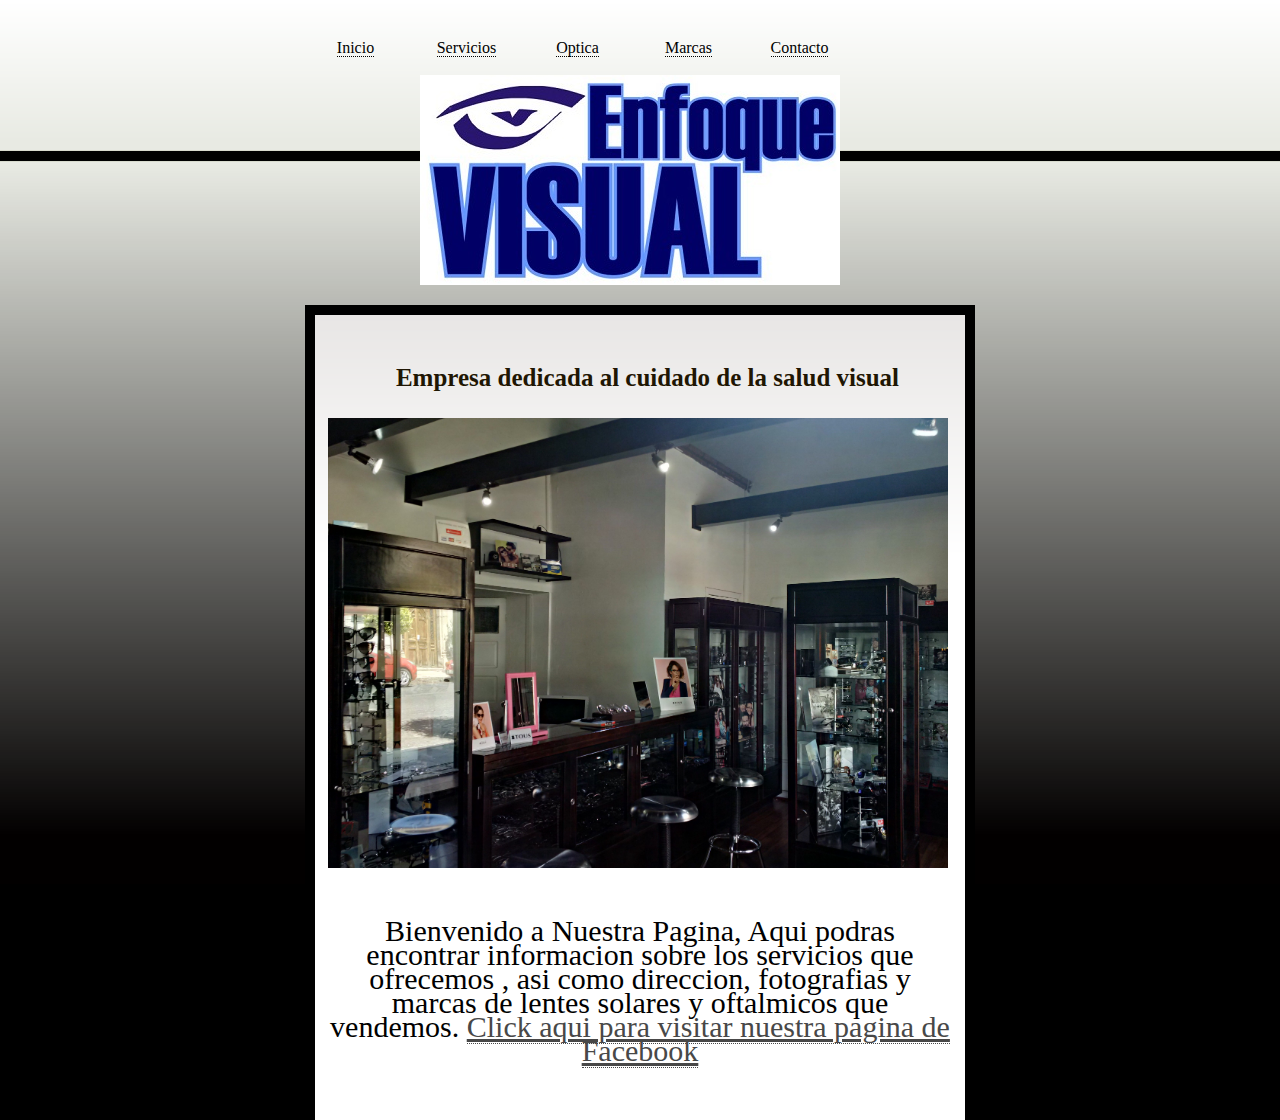
<file: index.html>
<!DOCTYPE html PUBLIC "-//W3C//DTD XHTML 1.0 Strict//EN" "http://www.w3.org/TR/xhtml1/DTD/xhtml1-strict.dtd">
<html xmlns="http://www.w3.org/1999/xhtml">
<head>
<meta http-equiv="Content-Type" content="text/html; charset=utf-8" />
<link rel="stylesheet" type="text/css" href="style.css" />
<title>Optica Enfoque Visual</title>
</head>

<body>
    <div id="page">
        <div class="topNaviagationLink"><a href="index.html">Inicio</a></div>
        <div class="topNaviagationLink"><a href="servicios.html">Servicios</a></div>
        <div class="topNaviagationLink"><a href="instalaciones.html">Optica</a></div>
        <div class="topNaviagationLink"><a href="marcas.html">Marcas</a></div>
	    <div class="topNaviagationLink"><a href="contacto2.html">Contacto</a></div>
	</div>
    <div id="mainPicture">
    	<div class="picture">
        	<div id="headerTitle"></div>
            <div id="headerSubtext"></div>
        </div>
    </div>
        <div class="contentBox">
    	<div class="innerBox">
		<br>
        	<h1 style="text-align:center;">Empresa dedicada al cuidado de la salud visual</h1>
			<br>
			
          <div class="contentText">
		  <img src="1.jpg" width="620" height="450" alt="" border="0">
		  
            <p>
                </div>

        
        <h1>     </h1>
		
		
            <div class="contentText"><p>
			
			
			
<p style="text-align:center; font-size: 30px;"> Bienvenido a Nuestra Pagina, Aqui podras encontrar informacion sobre los servicios que ofrecemos , asi como direccion, fotografias y marcas de lentes solares y oftalmicos que vendemos. <a href="https://www.facebook.com/opticaenfoquevisualdgo/">Click aqui para visitar nuestra pagina de Facebook</a>
  
<p style="text-align:center; font-size: 20px;">


 </p>

<br>

        
        <h1>         </h1>
          <div class="contentText">
		  
		  
		  
		  
    </div>
</div>
        
</body>
</html>
</file>
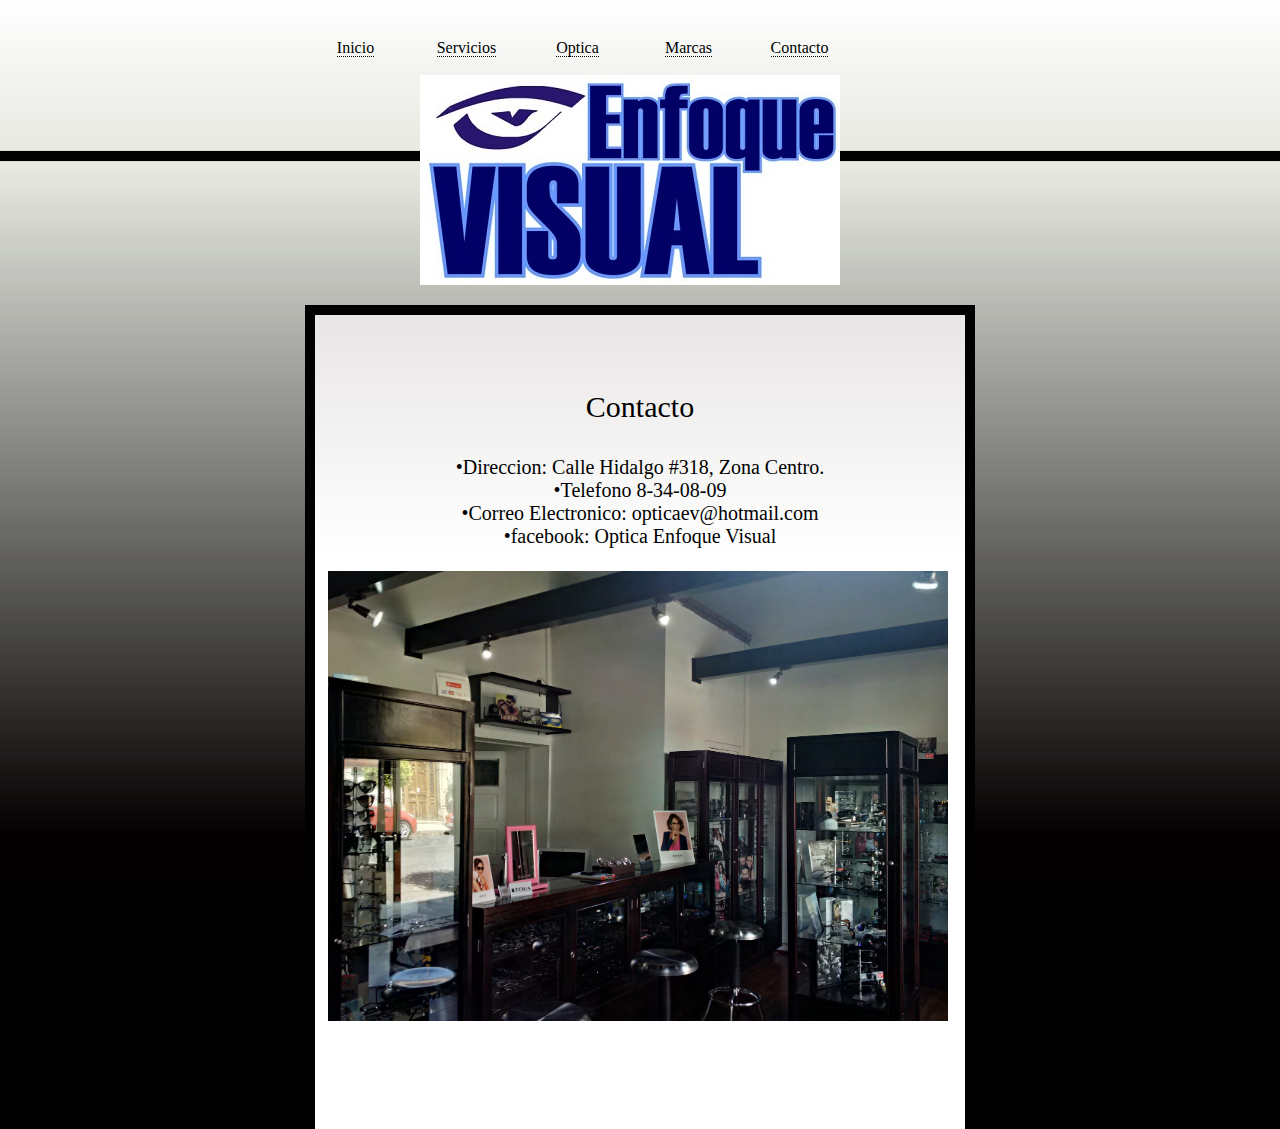
<file: contacto2.html>
<!DOCTYPE html PUBLIC "-//W3C//DTD XHTML 1.0 Strict//EN" "http://www.w3.org/TR/xhtml1/DTD/xhtml1-strict.dtd">
<html xmlns="http://www.w3.org/1999/xhtml">
<head>
<meta http-equiv="Content-Type" content="text/html; charset=utf-8" />
<link rel="stylesheet" type="text/css" href="style.css" />
<title>Optica Enfoque Visual</title>
</head>

<body>

<div id="fb-root"></div>
<script async defer crossorigin="anonymous" src="https://connect.facebook.net/en_US/sdk.js#xfbml=1&version=v3.2"></script>



    <div id="page">
        <div class="topNaviagationLink"><a href="index.html">Inicio</a></div>
        <div class="topNaviagationLink"><a href="servicios.html">Servicios</a></div>
        <div class="topNaviagationLink"><a href="instalaciones.html">Optica</a></div>
        <div class="topNaviagationLink"><a href="marcas.html">Marcas</a></div>
	    <div class="topNaviagationLink"><a href="contacto2.html">Contacto</a></div>
	</div>
    <div id="mainPicture">
    	<div class="picture">
        	<div id="headerTitle"></div>
            <div id="headerSubtext"></div>
        </div>
    </div>
        <div class="contentBox">
    	<div class="innerBox">
		<br>
        	<h1 style="text-align:center;"></h1>
			<br>
			<p style="text-align:center; font-size: 30px;"> Contacto </p><br> <br>

  
<p style="text-align:center; font-size: 20px;">
•Direccion: Calle Hidalgo #318, Zona Centro. <br>
•Telefono 8-34-08-09 <br>
•Correo Electronico: opticaev@hotmail.com <br>
•facebook: Optica Enfoque Visual <br>


<br>
			
			
			<div class="fb-like" data-href="https://www.facebook.com/opticaenfoquevisualdgo/?ref=bookmarks" data-layout="standard" data-action="like" data-size="small" data-show-faces="true" data-share="true"></div>
			
			
			
			
			
          <div class="contentText">
		  <img src="1.jpg" width="620" height="450" alt="" border="0">
		  
            <p>
                </div>

        
        <h1>     </h1>
		
		
            <div class="contentText"><p>
			
			
			
<p style="text-align:center; font-size: 30px;"> 
<p style="text-align:center; font-size: 20px;">


 </p>

<br>

        
        <h1>         </h1>
          <div class="contentText">
		  
		  
		  
		  
    </div>
</div>
        
</body>
</html>
</file>
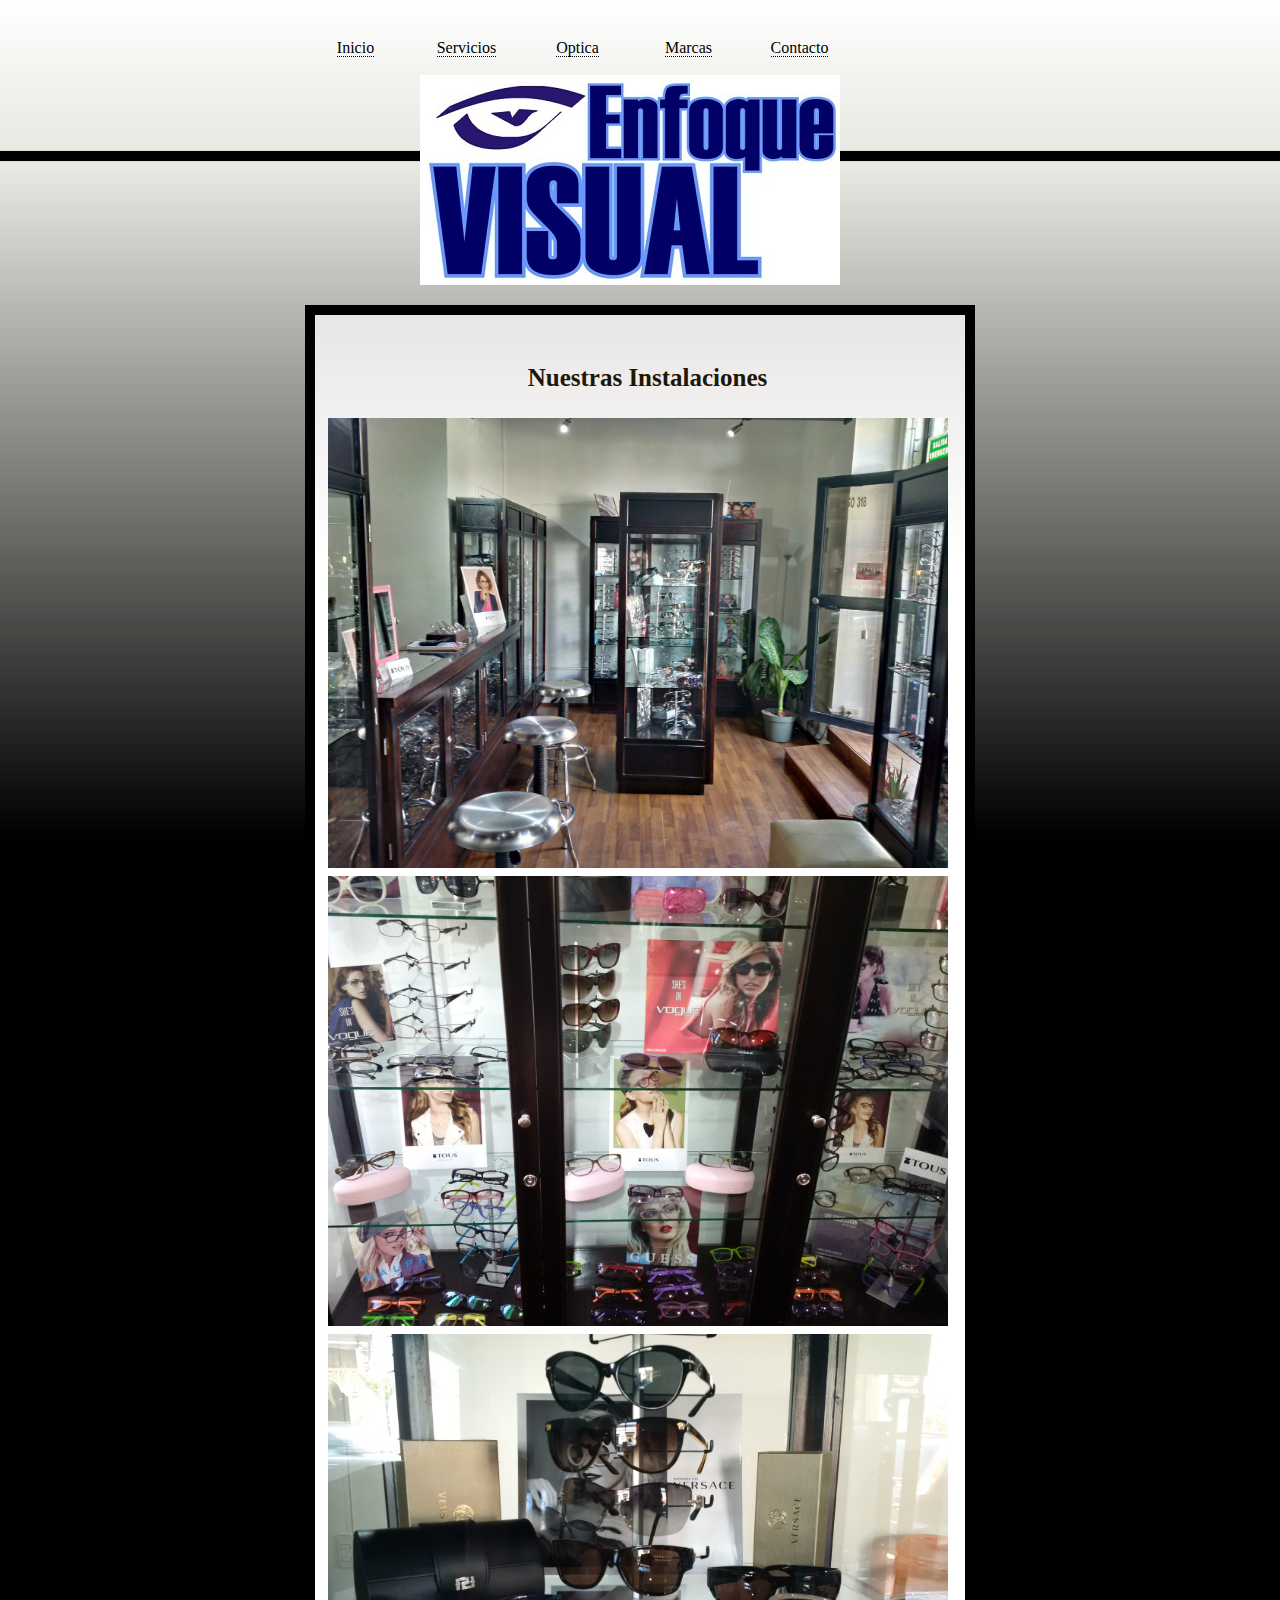
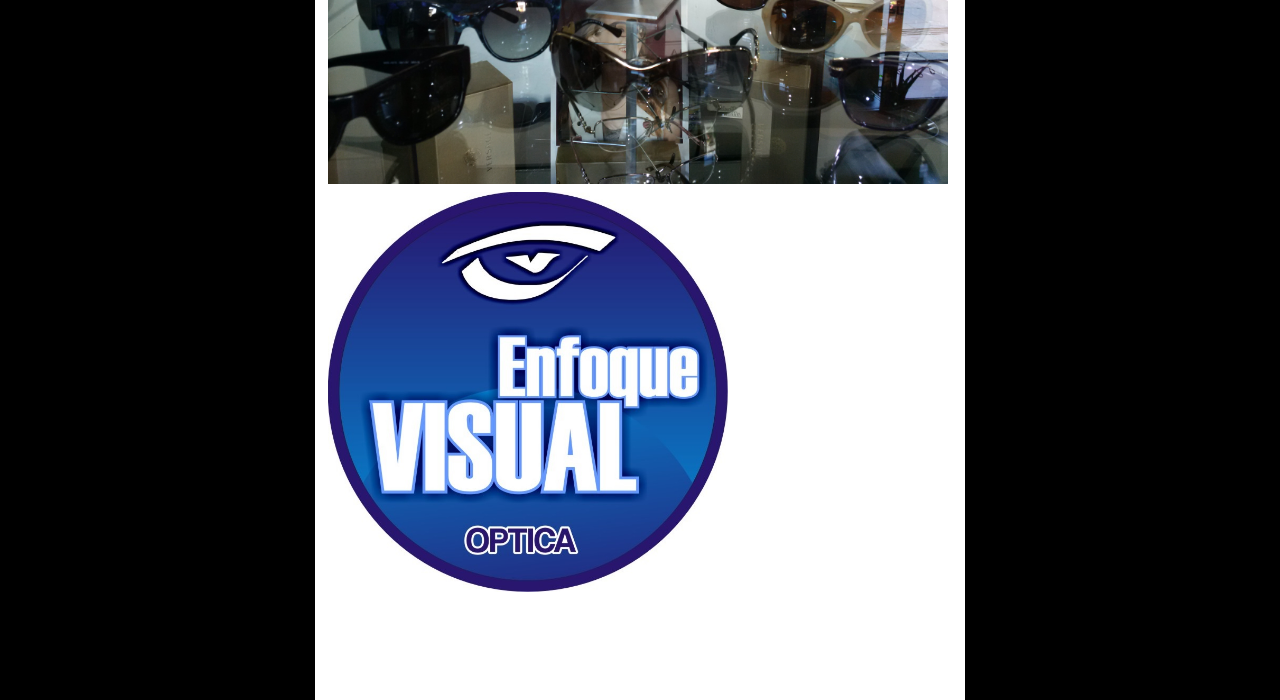
<file: instalaciones.html>
<!DOCTYPE html PUBLIC "-//W3C//DTD XHTML 1.0 Strict//EN" "http://www.w3.org/TR/xhtml1/DTD/xhtml1-strict.dtd">
<html xmlns="http://www.w3.org/1999/xhtml">
<head>
<meta http-equiv="Content-Type" content="text/html; charset=utf-8" />
<link rel="stylesheet" type="text/css" href="style.css" />
<title>Optica Enfoque Visual</title>
</head>

<body>
    <div id="page">
        <div class="topNaviagationLink"><a href="index.html">Inicio</a></div>
        <div class="topNaviagationLink"><a href="servicios.html">Servicios</a></div>
        <div class="topNaviagationLink"><a href="instalaciones.html">Optica</a></div>
        <div class="topNaviagationLink"><a href="marcas.html">Marcas</a></div>
	    <div class="topNaviagationLink"><a href="contacto2.html">Contacto</a></div>
	</div>
    <div id="mainPicture">
    	<div class="picture">
        	<div id="headerTitle"></div>
            <div id="headerSubtext"></div>
        </div>
    </div>
        <div class="contentBox">
    	<div class="innerBox">
		<br>
        	<h1 style="text-align:center;">Nuestras Instalaciones</h1>
			<br>
			
          <div class="contentText">
		  <img src="4.jpg" width="620" height="450" alt="" border="0">
		   <img src="7.jpg" width="620" height="450" alt="" border="0">
		    <img src="5.jpg" width="620" height="450" alt="" border="0">
			 <img src="logo.jpg" width="400" height="400" alt="" border="0">
            <p>
                </div>

        
        <h1>     </h1>
		
		
            <div class="contentText"><p>
			
			
			
<p style="text-align:center; font-size: 30px;"> 
<p style="text-align:center; font-size: 20px;">


 </p>

<br>

        
        <h1>         </h1>
          <div class="contentText">
		  
		  
		  
		  
    </div>
</div>
        
</body>
</html>
</file>
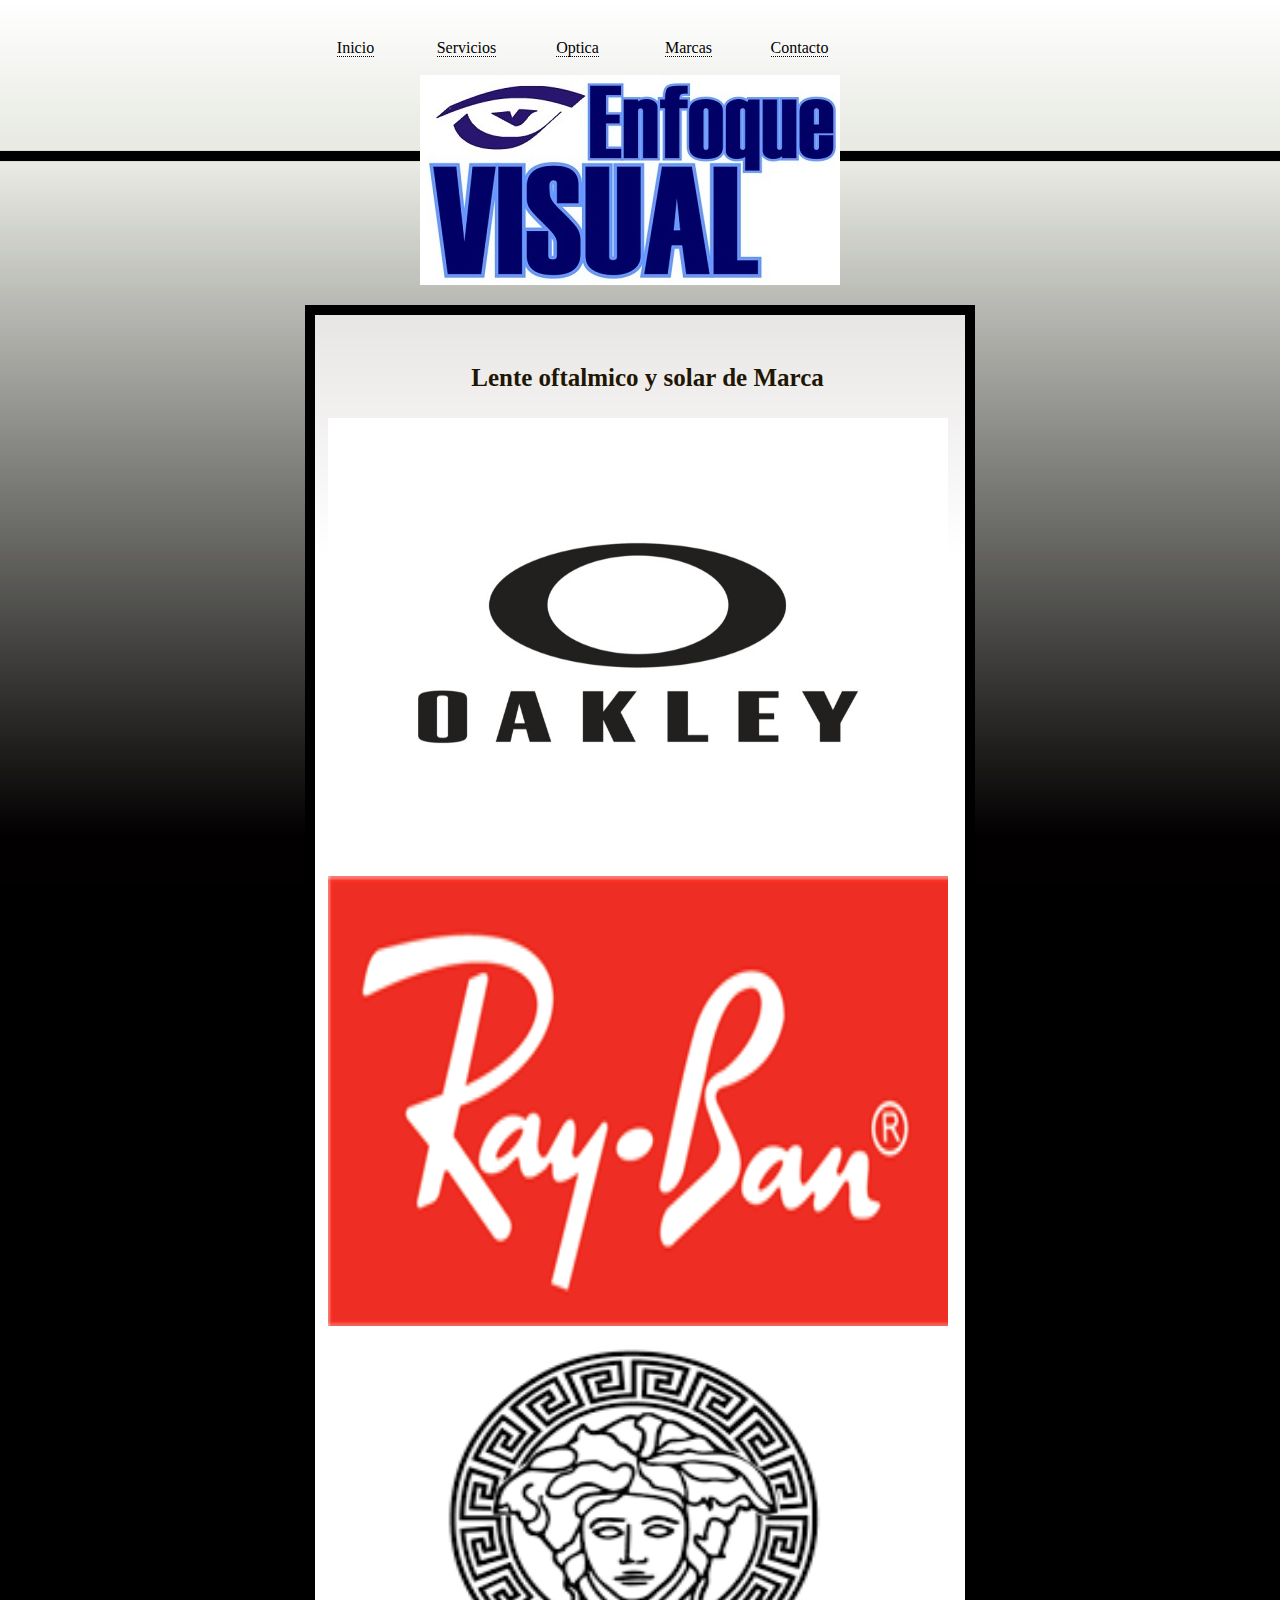
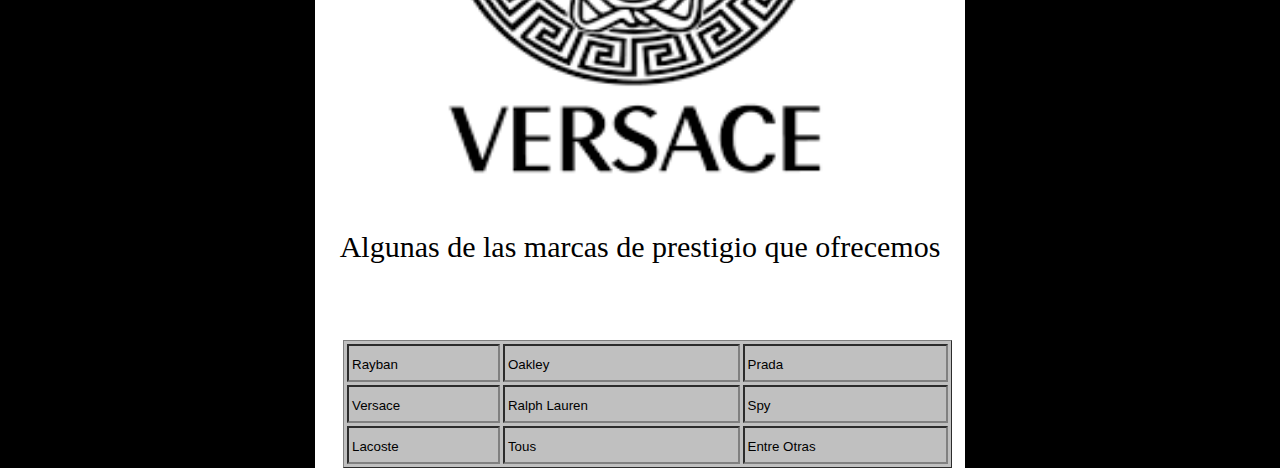
<file: marcas.html>
<!DOCTYPE html PUBLIC "-//W3C//DTD XHTML 1.0 Strict//EN" "http://www.w3.org/TR/xhtml1/DTD/xhtml1-strict.dtd">
<html xmlns="http://www.w3.org/1999/xhtml">
<head>
<meta http-equiv="Content-Type" content="text/html; charset=utf-8" />
<link rel="stylesheet" type="text/css" href="style.css" />
<title>Optica Enfoque Visual</title>
</head>

<body>
    <div id="page">
        <div class="topNaviagationLink"><a href="index.html">Inicio</a></div>
        <div class="topNaviagationLink"><a href="servicios.html">Servicios</a></div>
        <div class="topNaviagationLink"><a href="instalaciones.html">Optica</a></div>
        <div class="topNaviagationLink"><a href="marcas.html">Marcas</a></div>
	    <div class="topNaviagationLink"><a href="contacto2.html">Contacto</a></div>
	</div>
    <div id="mainPicture">
    	<div class="picture">
        	<div id="headerTitle"></div>
            <div id="headerSubtext"></div>
        </div>
    </div>
        <div class="contentBox">
    	<div class="innerBox">
		<br>
        	<h1 style="text-align:center;">Lente oftalmico y solar de Marca</h1>
			<br>
			
          <div class="contentText">
		  <img src="oakley.jpg" width="620" height="450" alt="" border="0">
		  <img src="rayban.png" width="620" height="450" alt="" border="0">
		  <img src="versace.png" width="620" height="450" alt="" border="0">
		 
		  
            <p>
                </div>

        
        <h1>     </h1>
		
		
            <div class="contentText"><p>
			
			
			
<p style="text-align:center; font-size: 30px;"> Algunas de las marcas de prestigio que ofrecemos </p><br> <br>

  
<p style="text-align:center; font-size: 20px;">


</p>



<p style="text-align:center; font-size: 30px;"> </p>

        
        <h1>    
<div style=" text-align: left; text-indent: 0px; padding: 0px 0px 0px 0px; margin: 0px 0px 0px 0px;"><table width="100%" border="1" cellpadding="3" cellspacing="3" style="background-color: #c0c0c0;">
<tr valign="top">
<td style="border-width : 2px;"><p style=" text-align: left; text-indent: 0px; padding: 0px 0px 0px 0px; margin: 0px 0px 0px 0px;"><span style=" font-size: 10pt; font-family: 'Arial', 'Helvetica', sans-serif; font-style: normal; font-weight: normal; color: #000000; background-color: transparent; text-decoration: none;">Rayban</span></p>
</td>
<td style="border-width : 2px;"><p style=" text-align: left; text-indent: 0px; padding: 0px 0px 0px 0px; margin: 0px 0px 0px 0px;"><span style=" font-size: 10pt; font-family: 'Arial', 'Helvetica', sans-serif; font-style: normal; font-weight: normal; color: #000000; background-color: transparent; text-decoration: none;">Oakley</span></p>
</td>
<td style="border-width : 2px;"><p style=" text-align: left; text-indent: 0px; padding: 0px 0px 0px 0px; margin: 0px 0px 0px 0px;"><span style=" font-size: 10pt; font-family: 'Arial', 'Helvetica', sans-serif; font-style: normal; font-weight: normal; color: #000000; background-color: transparent; text-decoration: none;">Prada</span></p>
</td>
</tr>
<tr valign="top">
<td style="border-width : 2px;"><p style=" text-align: left; text-indent: 0px; padding: 0px 0px 0px 0px; margin: 0px 0px 0px 0px;"><span style=" font-size: 10pt; font-family: 'Arial', 'Helvetica', sans-serif; font-style: normal; font-weight: normal; color: #000000; background-color: transparent; text-decoration: none;">Versace</span></p>
</td>
<td style="border-width : 2px;"><p style=" text-align: left; text-indent: 0px; padding: 0px 0px 0px 0px; margin: 0px 0px 0px 0px;"><span style=" font-size: 10pt; font-family: 'Arial', 'Helvetica', sans-serif; font-style: normal; font-weight: normal; color: #000000; background-color: transparent; text-decoration: none;">Ralph Lauren</span></p>
</td>
<td style="border-width : 2px;"><p style=" text-align: left; text-indent: 0px; padding: 0px 0px 0px 0px; margin: 0px 0px 0px 0px;"><span style=" font-size: 10pt; font-family: 'Arial', 'Helvetica', sans-serif; font-style: normal; font-weight: normal; color: #000000; background-color: transparent; text-decoration: none;">Spy</span></p>
</td>
</tr>
<tr valign="top">
<td style="border-width : 2px;"><p style=" text-align: left; text-indent: 0px; padding: 0px 0px 0px 0px; margin: 0px 0px 0px 0px;"><span style=" font-size: 10pt; font-family: 'Arial', 'Helvetica', sans-serif; font-style: normal; font-weight: normal; color: #000000; background-color: transparent; text-decoration: none;">Lacoste</span></p>
</td>
<td style="border-width : 2px;"><p style=" text-align: left; text-indent: 0px; padding: 0px 0px 0px 0px; margin: 0px 0px 0px 0px;"><span style=" font-size: 10pt; font-family: 'Arial', 'Helvetica', sans-serif; font-style: normal; font-weight: normal; color: #000000; background-color: transparent; text-decoration: none;">Tous</span></p>
</td>
<td style="border-width : 2px;"><p style=" text-align: left; text-indent: 0px; padding: 0px 0px 0px 0px; margin: 0px 0px 0px 0px;"><span style=" font-size: 10pt; font-family: 'Arial', 'Helvetica', sans-serif; font-style: normal; font-weight: normal; color: #000000; background-color: transparent; text-decoration: none;">Entre Otras</span></p>
</td>
</tr>
</table>
</div>

		
		
		
		
		
		
		     </h1>
          <div class="contentText">
		  
		  
		  
		  
    </div>
</div>
        
</body>
</html>
</file>
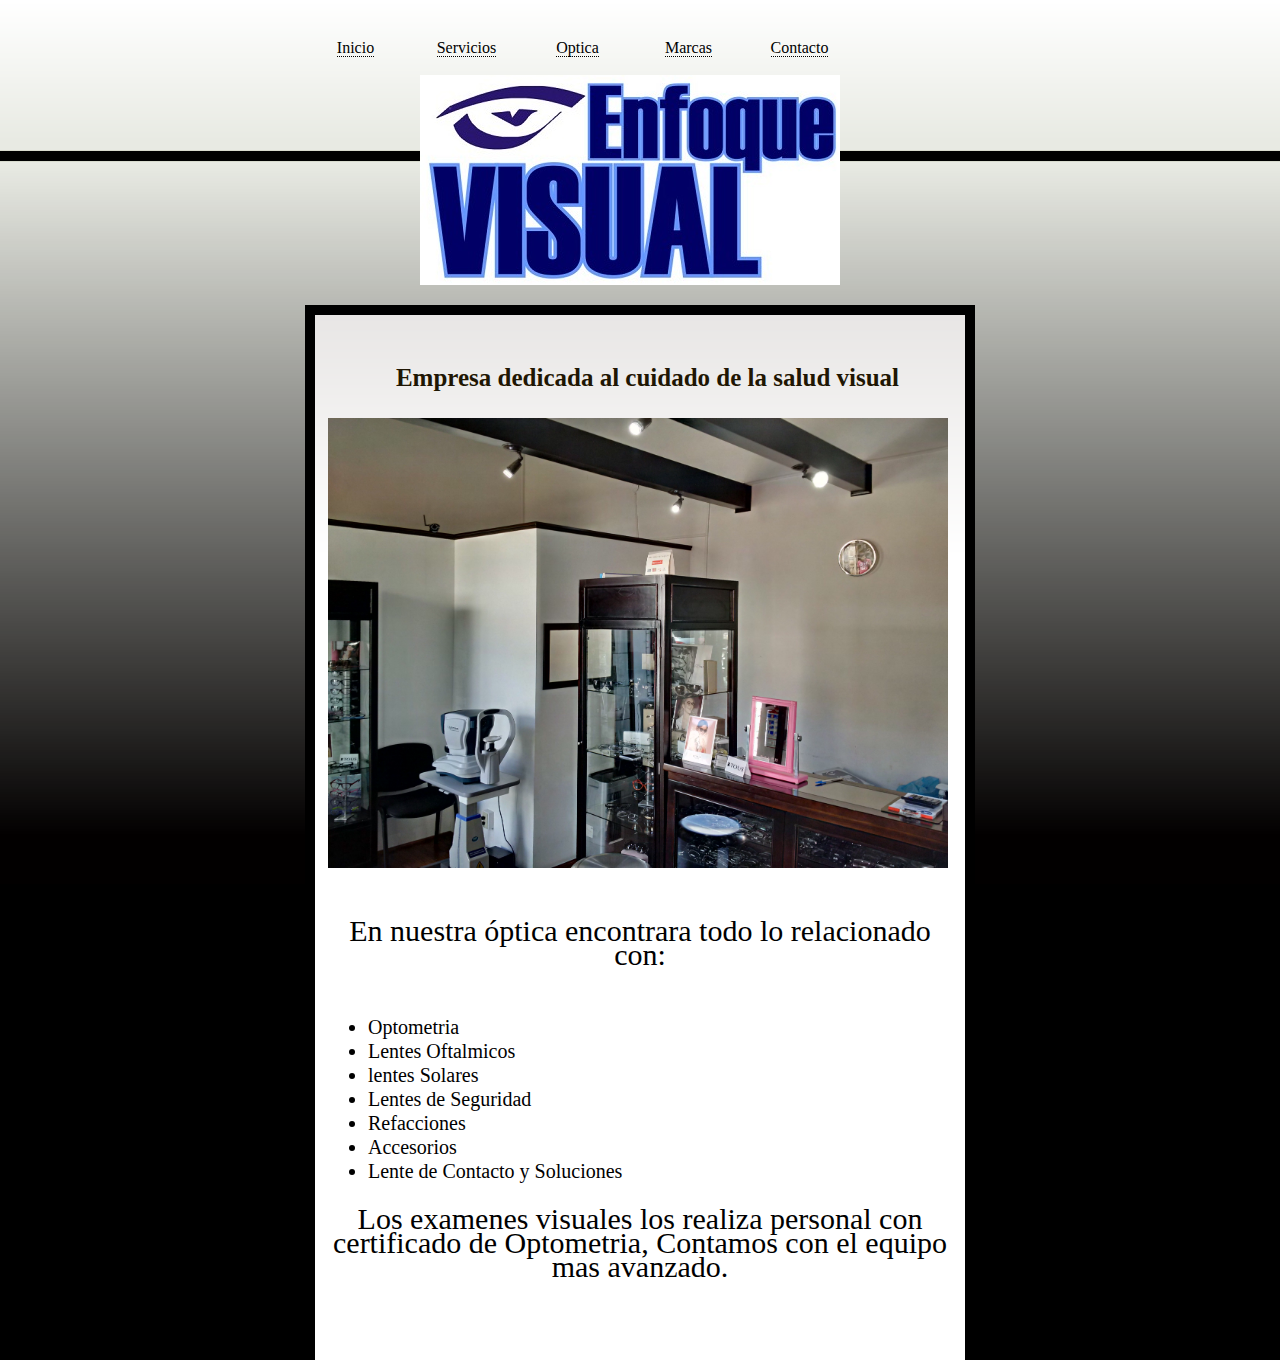
<file: servicios.html>
<!DOCTYPE html PUBLIC "-//W3C//DTD XHTML 1.0 Strict//EN" "http://www.w3.org/TR/xhtml1/DTD/xhtml1-strict.dtd">
<html xmlns="http://www.w3.org/1999/xhtml">
<head>
<meta http-equiv="Content-Type" content="text/html; charset=utf-8" />
<link rel="stylesheet" type="text/css" href="style.css" />
<title>Optica Enfoque Visual</title>
</head>

<body>
    <div id="page">
        <div class="topNaviagationLink"><a href="index.html">Inicio</a></div>
        <div class="topNaviagationLink"><a href="servicios.html">Servicios</a></div>
        <div class="topNaviagationLink"><a href="instalaciones.html">Optica</a></div>
        <div class="topNaviagationLink"><a href="marcas.html">Marcas</a></div>
	    <div class="topNaviagationLink"><a href="contacto2.html">Contacto</a></div>
	</div>
    <div id="mainPicture">
    	<div class="picture">
        	<div id="headerTitle"></div>
            <div id="headerSubtext"></div>
        </div>
    </div>
        <div class="contentBox">
    	<div class="innerBox">
		<br>
        	<h1 style="text-align:center;">Empresa dedicada al cuidado de la salud visual</h1>
			<br>
			
          <div class="contentText">
		  <img src="2.jpg" width="620" height="450" alt="" border="0">
		  
            <p>
                </div>

        
        <h1>     </h1>
		
		
            <div class="contentText"><p>
			
			
			
<p style="text-align:center; font-size: 30px;">En nuestra óptica encontrara todo lo relacionado con: </p><br> <br>

  
<p style="text-align:center; font-size: 20px;">

<ul style="text-align:center; font-size: 20px;">
    <li>Optometria</li>
    <li>Lentes Oftalmicos</li>
    <li>lentes Solares</li>
    <li>Lentes de Seguridad</li>
    <li>Refacciones</li>
    <li>Accesorios</li>
    <li>Lente de Contacto y Soluciones</li>
</ul>




</p>

<br>

<p style="text-align:center; font-size: 30px;">Los examenes visuales los realiza personal con certificado de Optometria, Contamos con el equipo mas avanzado.  </p><br> <br>

        
        <h1>                  </h1>
          <div class="contentText">
		  
		  
		  
		  
    </div>
</div>
        
</body>
</html>
</file>
<file: style.css>
body {
	margin: 0;
	padding: 0;
	text-align: left;
	font-family:"Adobe Garamond Pro Bold", Georgia, "Times New Roman", Times, serif;
	font-size: 13px;
	color: #000000;
	background: #000000 url(background.png);
	background-repeat:repeat-x;
}
*
{
  margin: 0 auto 0 auto;
 text-align:left;}

#page
{
  display: block; 
  height:auto;
  position: relative; 
  overflow: hidden; 
  width: 670px;
}

.topNaviagationLink
{
text-align:center;
position:relative;
margin-top:30px;
font-size:16px;
margin-left:-10px;
width:121px;
height: 35px;
line-height: 35px;
float:left;
color:#000000;
font-family:"Adobe Garamond Pro Bold", Georgia, "Times New Roman", Times, serif;
}


.topNaviagationLink a
{
text-decoration:none;
color:#000000;
margin-bottom:0px;
}

.topNaviagationLink a:hover
{
text-align:center;
color:#FFFFFF;
display: block;
width:121px;
height: 35px;
line-height: 35px;
background-image:url(tab.png);
border-bottom:none;
}

#mainPicture
{
clear:both;
width:460px;
height:230px;
background-color:#FFFFF;
}

#mainPicture .picture
{
position:relative;
width:420px;
height:400px;
top:10px;
margin-left:10px;
background-image:url(logo2.jpg);
background-repeat:no-repeat;
}

#headerTitle
{
position:relative;
top:14px;
left:22px;
font-size:27px;
color:#000000;
font-family:"Adobe Garamond Pro Bold", Georgia, "Times New Roman", Times, serif;
}

#headerSubtext
{
position:relative;
top:12px;
left:22px;
font-size:14px;
color:#484848;
font-family:"Adobe Garamond Pro Bold", Georgia, "Times New Roman", Times, serif;
}

.contentBox
{
margin-top:10px;
width:670px;
height:auto;
background-color:#000000;
}

.contentBox .innerBox
{
position:relative;

width:650px;
height:auto;
top:10px;
margin-left:10px;
background-image:url(contentBack.png);
background-color:#FFFFFF;
background-repeat:repeat-x;
}

h1
{
font-size:25px;
margin-bottom:10px;
padding-top:18px;
margin-left:15px;
margin-top:15px;
color:#1F1603;
}

.contentText
{
font-size:13px;
line-height:24px;
margin-left:13px;
margin-right:13px;
}

h4 {
text-align:center;
padding-top:30px;
font-size:9px;
font-family:Arial, Helvetica, sans-serif;
color:#000000;
margin:0px;
}

h4
{
text-decoration:none;
font-size:9px;
}

a
{
color:#484848;
border-bottom:dotted 1px;
}

a:hover
{
color:#000000;
text-decoration:none;
border-bottom:dotted 2px;
}
a:visited
{
color:#000000;

}


blockquote {
	font-size:12px;
	text-align:justify;
	width:400px;
	color:#000000;
	padding:15px;
	margin:10px;
	font-family:Arial, Helvetica, sans-serif;
	background-image:url(blockquote.png);
	background-repeat:no-repeat;
	border:dashed 1px;
	border-color:#484848;
}

html, body {
text-align: center;
}
p {text-align: left;}
</file>
